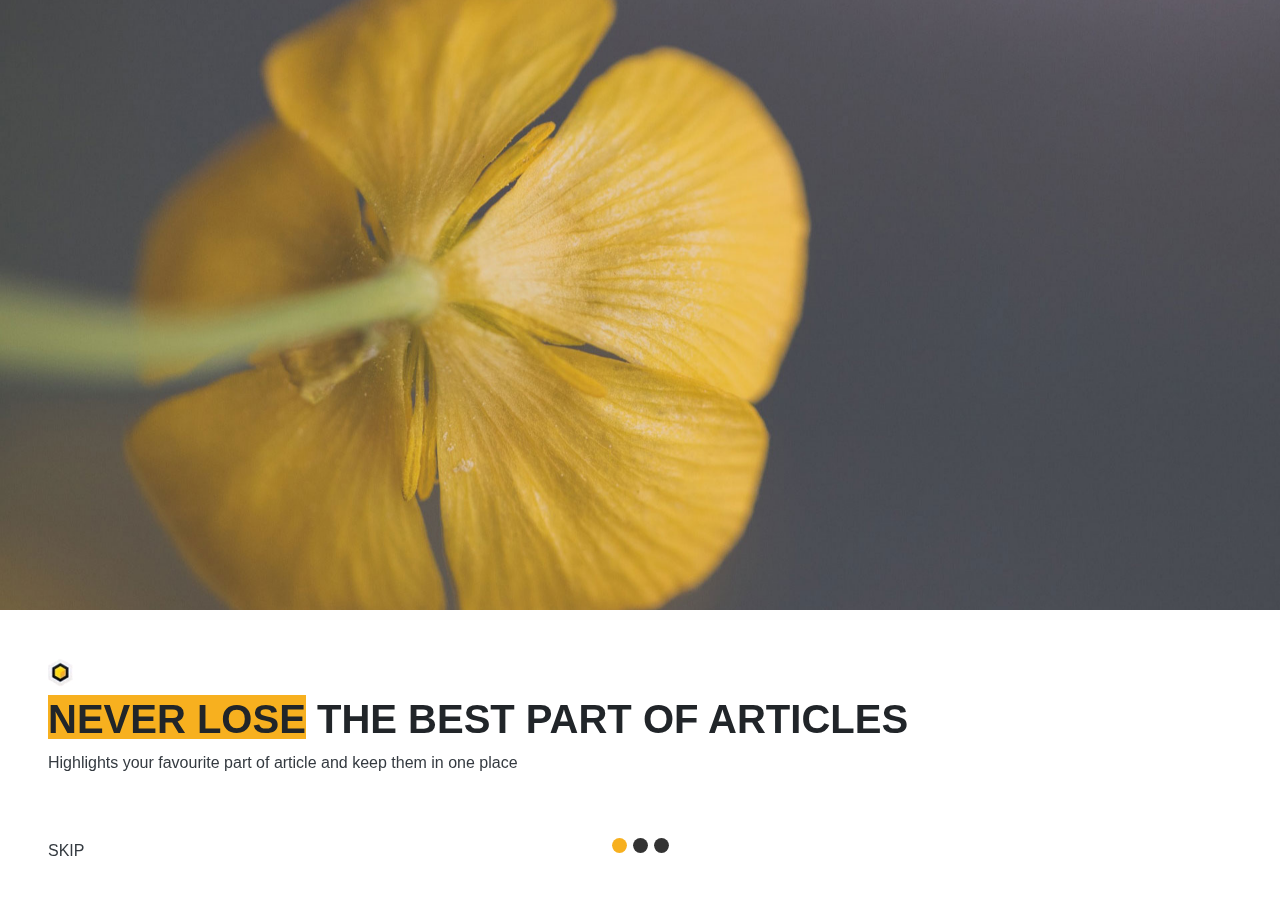
<file: index.html>
﻿<!doctype html>
<html lang="en">
<head>
    <!-- Required meta tags -->
    <meta charset="utf-8">
    <meta name="viewport" content="width=device-width, initial-scale=1, shrink-to-fit=no">
	<meta name="description" content="">
	<meta name="keywords" content="">
	<meta name="author" content="">
	
    <!-- stylesheet CSS -->
    <link rel="stylesheet" href="css/bootstrap.css">
    <link href="css/StyleSheet.css" rel="stylesheet">
	
	<!-- page title -->
    <title>Hivelighter</title>
</head>

<body>
	<!--Start, Carousel Image-->
		<div id="carouselImage" class="carousel slide carousel-fade" data-ride="carousel">
			<div class="carousel-inner">
				<div class="carousel-item active">
				   <div class="CarouselBackgroundImage carouselImage1"></div>
				</div>
				<div class="carousel-item">
					<div class="CarouselBackgroundImage carouselImage2"></div>
				</div>
				<div class="carousel-item">
					<div class="CarouselBackgroundImage carouselImage3"></div>
				</div>
			</div>
		</div>
	<!--End, Carousel Image-->
	
	<!--Start, Logo-->
        <div class="px-xl-5 px-lg-5 px-md-3 px-4 pt-5 pb-2">
            <img src="images/logo.png" alt="Hivelighter"/>
        </div>
	<!-- End, Logo -->
	<!--Start, Carousel Content-->
        <div id="carouselContent" class="carousel slide" data-ride="carousel">
            <ol class="carousel-indicators">
                <li data-target="#carouselContent" data-slide-to="0" class="active"></li>
                <li data-target="#carouselContent" data-slide-to="1" ></li>
                <li data-target="#carouselContent" data-slide-to="2" ></li>
            </ol>
            <div class="carousel-inner">
                <div class="carousel-item active">
                    <div class="px-xl-5 px-lg-5 px-md-3 px-4 pb-5">
                        <h1 class="text-uppercase font-weight-bold"><span class="animation-bg"><span class="animation-effect"></span>Never Lose</span> the best part of articles</h1>
                        <p class="text-dark">Highlights your favourite part of article and keep them in one place</p>
                    </div>
                </div>
                <div class="carousel-item">
                    <div class="px-xl-5 px-lg-5 px-md-3 px-4 pb-5">
                        <h1 class="text-uppercase font-weight-bold">Get people <span class="animation-bg"><span class="animation-effect"></span>to the point</span> faster</h1>
                        <p class="text-dark">Send people to the important parts of articles instantly.</p>
                    </div>
                </div>
                <div class="carousel-item">
                    <div class="px-xl-5 px-lg-5 px-md-3 px-4 pb-5">
                        <h1 class="text-uppercase font-weight-bold"><span class="animation-bg"><span class="animation-effect"></span>Connect Deeper</span> with what matters Most</h1>
                        <p class="text-dark">Read what everyone is highlighting from across the web.</p>
                    </div>
                </div>

            </div>
            <div class="px-xl-5 px-lg-5 px-md-3 px-4 pb-3">
                <a href="login.html" class="text-dark">SKIP</a>
            </div>
        </div>
	<!-- End, Carousel Content -->
    <!-- JavaScript -->
    <script src="https://code.jquery.com/jquery-3.4.1.slim.min.js"></script>
    <script src="https://code.jquery.com/jquery-3.1.0.js"></script>
    <script src="https://cdn.jsdelivr.net/npm/popper.js@1.16.0/dist/umd/popper.min.js"></script>    
    <script src="js/jquery.touchSwipe.min.js"></script>
    <script src="js/bootstrap.js"></script>
    <script>        
        $(document).ready(function () {
            $(".carousel").carousel({
                interval:6000,
                pause: true, 
            });
            $('.carousel-item.active').addClass('Show-animation-effect');
            $("#HivelighterContent").on('slid.bs.carousel', function () {
                $('.carousel-item.active').addClass('Show-animation-effect');
            });
            $(".carousel .carousel-inner").swipe({
                swipeLeft: function (event, direction, distance, duration, fingerCount) {
                    $(".carousel.slide").carousel('next');     
                    $('.carousel-item.active').addClass('Show-animation-effect'); 
                },
                swipeRight: function () {
                    $(".carousel.slide").carousel('prev');
                    $('.carousel-item.active').addClass('Show-animation-effect'); 
                }
            });                                                  
            $('.carousel .carousel-inner').on('dragstart', 'a', function () {
                return false;
            });

        });
    </script>
</body>
</html>
</file>
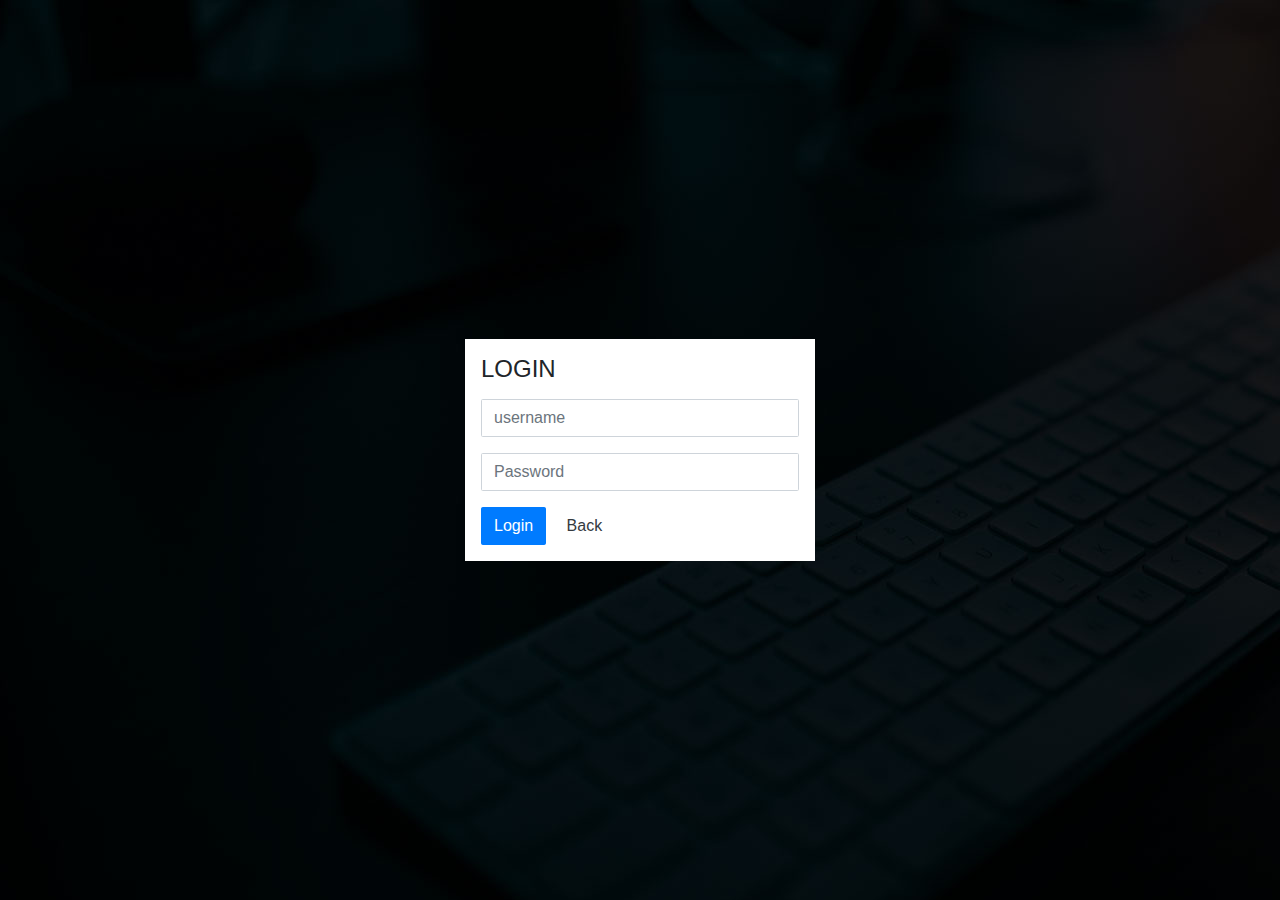
<file: login.html>
﻿<!doctype html>
<html lang="en">
<head>
    <!-- Required meta tags -->
    <meta charset="utf-8">
    <meta name="viewport" content="width=device-width, initial-scale=1, shrink-to-fit=no">
	<meta name="description" content="">
	<meta name="keywords" content="">
	<meta name="author" content="">
	
    <!-- stylesheet CSS -->
    <link rel="stylesheet" href="css/bootstrap.css">
    <link href="css/StyleSheet.css" rel="stylesheet">
	
	<!-- page title -->
    <title>Hivelighter</title>
</head>

<body>
	<!-- start, login section -->
	<section class="login-bg h-100">
		<!-- start, container -->
		<div class="container h-100">
			<div class="row align-items-center justify-content-center h-100">
				<div class="col-xl-4 col-lg-4 col-md-5 col-sm-6 col-12">
					<!-- start, login form -->
					<div class="bg-white p-3">
						<h1 class="mb-3">LOGIN</h1>
						<div class="form-group">
							<input type="text" placeholder="username" class="form-control" />
						</div>
						<div class="form-group">
							<input type="password" placeholder="Password" class="form-control" />
						</div>
						<div class="form-group mb-0">
							<button class="btn btn-primary">Login</button>
							<a href="index.html" class="text-dark ml-3">Back</a>
						</div>
					</div>
					<!--end, login form -->
				</div>
			</div>
		</div>
		<!-- end, container -->
	</section>
	<!-- end, login section -->

    <!-- javaScript & jquery -->
    <script src="https://code.jquery.com/jquery-3.4.1.slim.min.js"></script>
    <script src="https://code.jquery.com/jquery-3.1.0.js"></script>
    <script src="https://cdn.jsdelivr.net/npm/popper.js@1.16.0/dist/umd/popper.min.js"></script>    
    <script src="js/jquery.touchSwipe.min.js"></script>
    <script src="js/bootstrap.js"></script>
    
</body>
</html>
</file>
<file: css/StyleSheet.css>
﻿html, body {
    height: 100%;
    text-align: left;
    position: relative;
}


#carouselImage.carousel .CarouselBackgroundImage {
    background-image: url('../images/img-1.jpg');
    background-position: center;
    background-repeat: no-repeat;
    background-size: cover;
    height: calc(100vh - 290px);
    height: -webkit-calc(100vh - 290px);
    width: 100%;
}
    #carouselImage.carousel .CarouselBackgroundImage.carouselImage2 {
        background-image: url('../images/img-2.jpg');
    }
    #carouselImage.carousel .CarouselBackgroundImage.carouselImage3 {
        background-image: url('../images/img-3.jpg');
    }

.login-bg {
    background-image: url('../images/login-bg.jpg');
    width:100%;
    height:100%;
}
.login-bg h1{
	font-size:1.5rem;
}
.animation-bg {
    position:relative;
}
    .animation-bg span.animation-effect {
        width: 0px;
        height: 100%;
        left: 0;
        background: #f7b01f;
        position: absolute;
        transition: all 1s ease;
        z-index: -1;
    }
.Show-animation-effect .animation-bg span.animation-effect {
    width: 100%;
}
    @media screen and (max-width:767px) {
        .carousel-item h1 {
            font-size: 2rem;
        }
    }

    @media screen and (max-width:575px) {
        #carouselImage.carousel .carousel-img {
            height: calc(100vh - 350px);
            height: -webkit-calc(100vh - 350px);
        }

        .carousel-item h1 {
            font-size: 1.7rem;
        }
    }
</file>
